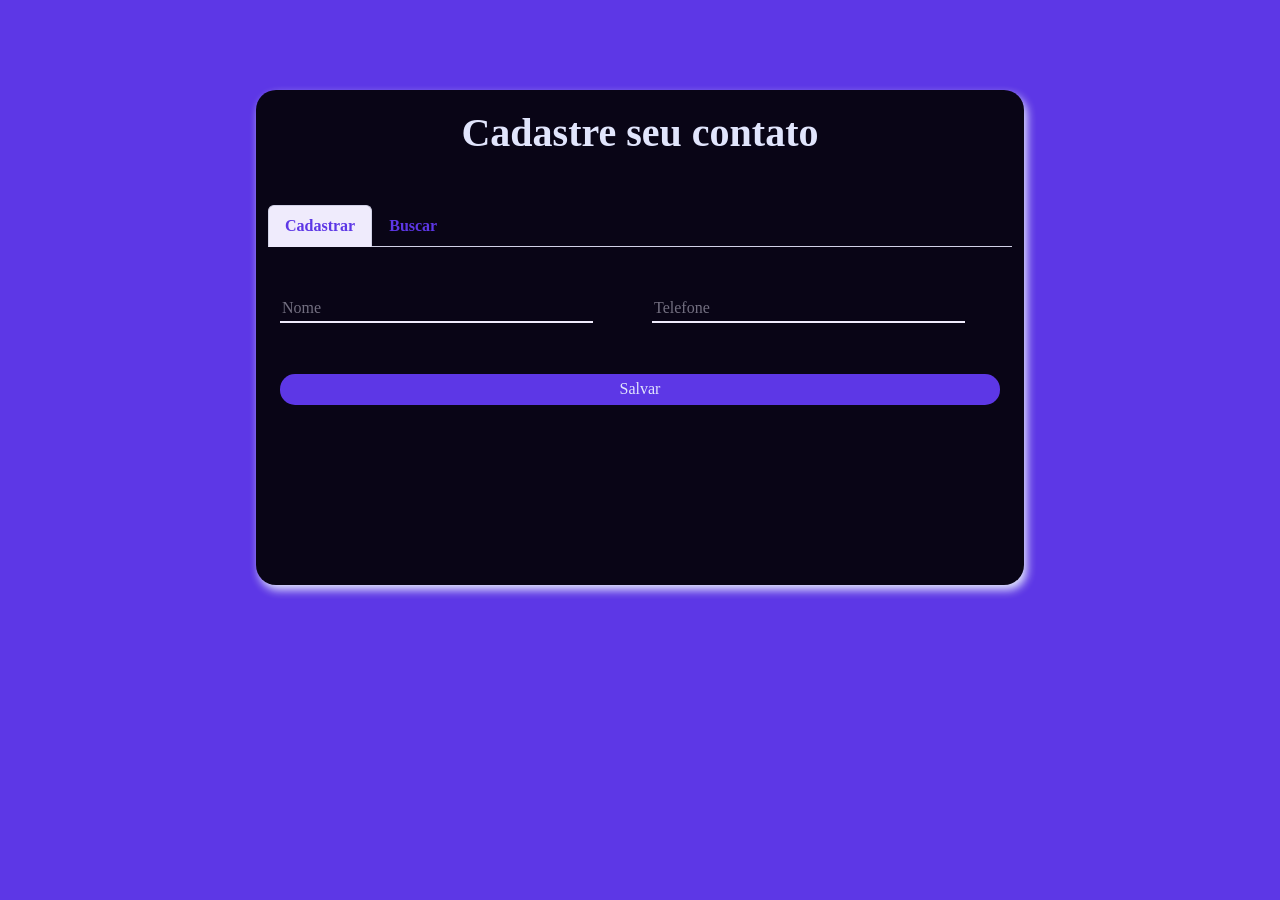
<file: public/index.html>
<!DOCTYPE html>
<html lang="pt-br">

<head>
    <meta charset="UTF-8">
    <meta name="viewport" content="width=device-width, initial-scale=1.0">
    <link rel="stylesheet" href="https://cdnjs.cloudflare.com/ajax/libs/font-awesome/4.7.0/css/font-awesome.min.css">

    <link href="https://cdn.jsdelivr.net/npm/bootstrap@5.3.8/dist/css/bootstrap.min.css" rel="stylesheet"
        integrity="sha384-sRIl4kxILFvY47J16cr9ZwB07vP4J8+LH7qKQnuqkuIAvNWLzeN8tE5YBujZqJLB" crossorigin="anonymous">
    <link rel="stylesheet" href="styleIndex.css">
    <title>API</title>
</head>

<body>



    <div id="tab" class="container">

        <div class="m-5">
            <h1 class="text-center ">Cadastre seu contato</h1>
        </div>
        <ul class="nav nav-tabs" id="myTab" role="tablist">
            <li class="nav-item" role="presentation">
                <button class="nav-link active" id="cadastrar-tab" data-bs-toggle="tab" data-bs-target="#home"
                    type="button" role="tab" aria-controls="home" aria-selected="true">Cadastrar</button>
            </li>
            <li class="nav-item" role="presentation">
                <button class="nav-link" id="buscar-tab" data-bs-toggle="tab" data-bs-target="#profile" type="button"
                    role="tab" aria-controls="profile" aria-selected="false">Buscar</button>
            </li>
        </ul>
        <div class="tab-content" id="myTabContent">
            <div class="tab-pane fade show active" id="home" role="tabpanel" aria-labelledby="home-tab">
                <form action="" class=" container form">
                    <div class="mt-5 row ">
                        <div class="col-md-6 "> <input type="text" placeholder="Nome" id="nome"></div>
                        <div class="col-md-6 "> <input type="text" placeholder="Telefone" id="telefone"></div>
                    </div>
                    <input class="mt-3 w-100 " type="submit" value="Salvar" id="salvar">
                </form>
            </div>
            <div class="tab-pane fade" id="profile" role="tabpanel" aria-labelledby="profile-tab">

                <div class="row mt-5">
                    <div class="col-md-10 d-flex justify-content-center align-items-center">
                        <input type="text" placeholder="Digite um nome" id="buscarContatos">
                    </div>
                    <div class="col-md-2 d-flex justify-content-center align-items-center">
                        <button id="buscar">buscar</button>
                    </div>
                </div>


                <div class="container mt-5" id="div-telefones">
                    <table class="" id="tabela-telefones">
                        <thead>
                            <tr>
                                <td>Id</td>
                                <td>Nome</td>
                                <td>Telefone</td>
                                <td>Ações</td>
                            </tr>
                        </thead>
                        <tbody>
                            
                        </tbody>
                    </table>
                </div>

            </div>
        </div>
    </div>



  

  
    <script src="https://cdn.jsdelivr.net/npm/bootstrap@5.3.8/dist/js/bootstrap.bundle.min.js"
        integrity="sha384-FKyoEForCGlyvwx9Hj09JcYn3nv7wiPVlz7YYwJrWVcXK/BmnVDxM+D2scQbITxI"
        crossorigin="anonymous"></script>
          <script src="script.js"></script>
        
        <div class="modal fade" id="modal-edicao" tabindex="-1" aria-labelledby="exampleModalLabel" aria-hidden="true">
        <div class="modal-dialog modal-dialog-centered">
            <div class="modal-content" id="modal-edicao-contato">
                <div class="modal-header">
                    <h1 class="modal-title fs-5" id="exampleModalLabel">Editando Contato</h1>
                    <button type="button" class="btn-close" data-bs-dismiss="modal" aria-label="Close"></button>
                </div>
                <div class="modal-body">
                    <label for="">Nome</label>
                    <input type="text" id="input-nome-modal">
                    <label for="">Telefone</label>
                    <input type="text" id="input-telefone-modal">
                </div>
                <div class="modal-footer">
                    <button type="button" class="btn btn-secondary" data-bs-dismiss="modal">Fechar</button>
                    <button type="button" class="btn btn-primary" data-bs-toggle="modal" data-bs-target="#modal-confirmar">Salvar</button>
                </button>
                </div>
            </div>
        </div>
    </div>

<!--Modal que é de confirmação para salvar não confundir com o de cima que é para chamar a edição-->
 <div class="modal fade" id="modal-confirmar" tabindex="-1" aria-labelledby="exampleModalLabel" aria-hidden="true">
        <div class="modal-dialog modal-dialog-centered">
            <div class="modal-content" id="modal-edicao-contato">
                <div class="modal-header">
                    <h1 class="modal-title fs-5" id="exampleModalLabel">Tem certeza que deseja salvar?</h1>
                    <button type="button" class="btn-close" data-bs-dismiss="modal" aria-label="Close"></button>
                </div>

                <div class="modal-footer">
                    <button type="button" class="btn btn-danger" data-bs-dismiss="modal">Cancelar</button>
                    <button type="button" class="btn btn-primary" onclick="alterarDados()">Salvar</button>
                </div>
            </div>
        </div>
    </div>


<div class="toast-container position-fixed bottom-0 end-0 p-3" >

    <div class="toast align-items-center text-bg-primary border-0"
        role="alert"
        aria-live="assertive"
        aria-atomic="true"
        id="meuToast">

        <div class="d-flex">
            <div class="toast-body" id="toastMensagem">
                Hello, world! This is a toast message.
            </div>

            <button type="button"
                class="btn-close btn-close-white me-2 m-auto"
                data-bs-dismiss="toast"
                aria-label="Close">
            </button>
        </div>

    </div>

</div>
</body>

</html>
</file>
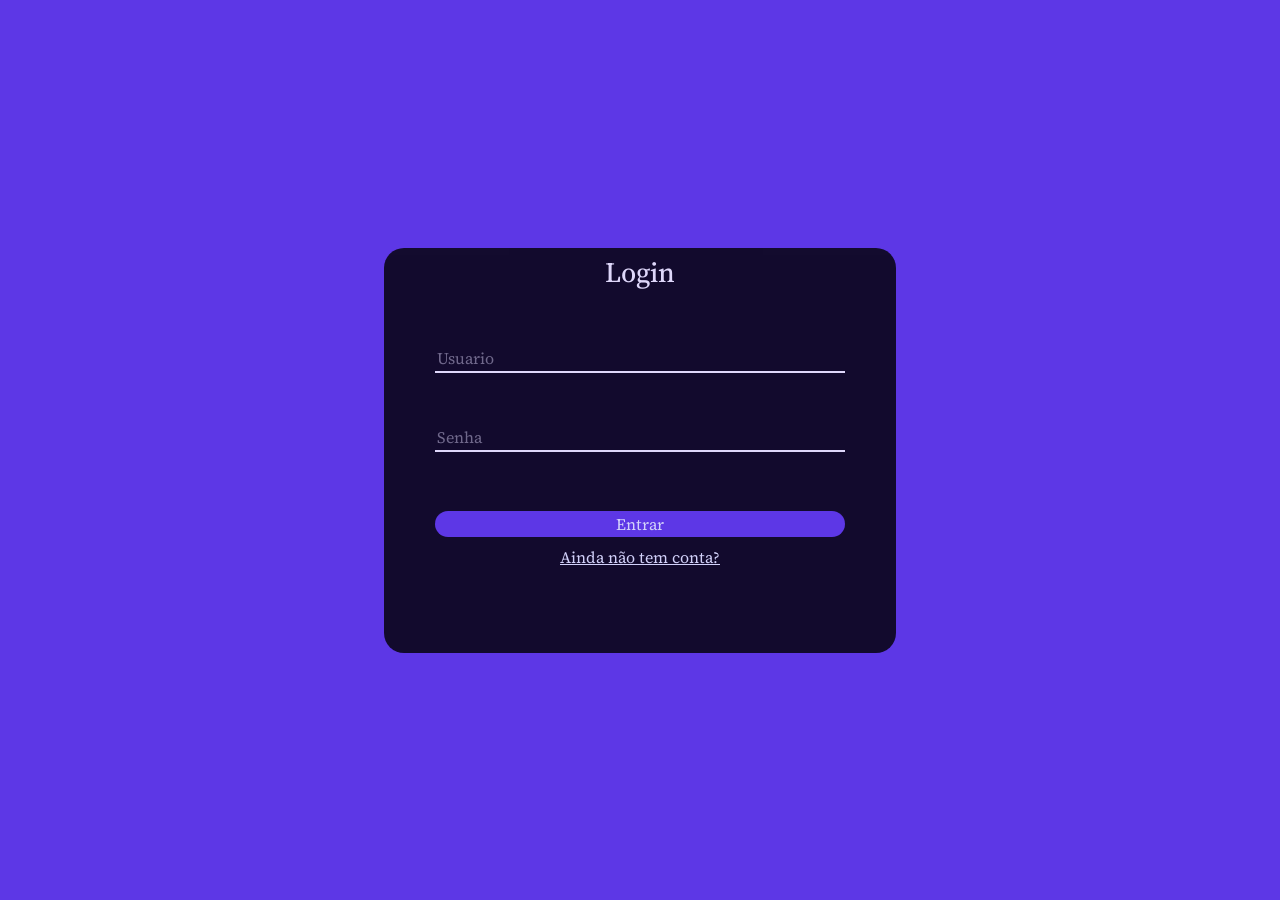
<file: public/login.html>
<!DOCTYPE html>
<html lang="pt-br">
<head>
    <meta charset="UTF-8">
    <meta name="viewport" content="width=device-width, initial-scale=1.0">
    <link rel="preconnect" href="https://fonts.googleapis.com">
<link rel="preconnect" href="https://fonts.gstatic.com" crossorigin>
<link href="https://fonts.googleapis.com/css2?family=Source+Serif+4:wght@400;600;700&display=swap" rel="stylesheet">
    <link href="https://cdn.jsdelivr.net/npm/bootstrap@5.3.8/dist/css/bootstrap.min.css" rel="stylesheet" integrity="sha384-sRIl4kxILFvY47J16cr9ZwB07vP4J8+LH7qKQnuqkuIAvNWLzeN8tE5YBujZqJLB" crossorigin="anonymous">
    <link rel="stylesheet" href="style.css">
    <title>Login</title>
</head>
<body class="container">
    <div class="container d-flex justify-content-center align-items-center" style="height: 100vh">
        <div id="quadro">
            <div class="d-flex justify-content-center mt-2 text-white"><h3>Login</h3></div>
            <div id="div-inf" class="mt-5">
                <input type="text" name="" id="" placeholder="Usuario">
                <input type="text" name="" id="" placeholder="Senha">
            </div>
            <div class="d-flex justify-content-center mt-2 text-white">
                <button>Entrar</button>
            </div>
            <div class="d-flex justify-content-center mt-2 text-white">
                <p><a href="">Ainda não tem conta?</a></p>
            </div>
        </div>
    </div>
 <script src="https://cdn.jsdelivr.net/npm/bootstrap@5.3.8/dist/js/bootstrap.bundle.min.js" integrity="sha384-FKyoEForCGlyvwx9Hj09JcYn3nv7wiPVlz7YYwJrWVcXK/BmnVDxM+D2scQbITxI" crossorigin="anonymous"></script>
</body>
</html>
</file>
<file: public/styleIndex.css>
body{
    background-color:#5D37E6 !important;
     font-family: "Source Serif 4", serif !important;
}
h1{
    padding-top: 3%;
    color: aliceblue !important;
    font-weight: 700 !important;

}

#tab{
    margin-top: 7%;
    height: auto;
    min-height: 55vh;
    width: 60vw;
    border-radius: 20px;
    background-color: black;
    opacity: 90%;
    box-shadow: 3px 5px 10px aliceblue ;
}

#salvar{
    border: none;
    background-color: #5D37E6;
    color: aliceblue;
    border-radius: 15px;
    padding: 0.5%;
    transition: all ease-in 0.3s;
}

#salvar:hover{
    color: black;
    background-color: rgb(10, 250, 1);
}

#buscar{
    border: none;
    background-color: #5D37E6;
    color: aliceblue;
    padding: 0.5%;
    width: 100%;
    height: 100%;
    margin-top: 2%;
    border-radius: 10px;
    transition: all ease-in 0.3s;
}

#nome, #telefone {
    width: 90%;
    border: 0;
    background: none;
    border-bottom: 2px white solid !important;
    outline: none;
    color: aliceblue;
    margin-bottom: 10%;    
}

#buscarContatos{
    width: 100% !important;
    background: none !important;
    
    border: 0 !important;
    border-bottom: 2px white solid !important;
    outline: none !important;
    color: aliceblue!important;

}

#cadastrar-tab, #buscar-tab{
    color: #5D37E6;
    font-weight: 700 !important;
}


#div-telefones{
    background: none !important;
    width: 100% !important;
    
}



#tabela-telefones {
    width: 100%;
    border-collapse: collapse;
    table-layout: fixed;
    color: aliceblue;
    margin-bottom: 5%;
}

#tabela-telefones thead {
    width: 100%;
}

#tabela-telefones thead tr {
    width: 100%;
    border: 2px solid #5D37E6;
}

#tabela-telefones tbody {
    width: 100%;
}

#tabela-telefones th,
#tabela-telefones td {
     border: 2px solid #5D37E6;
    text-align: center;
    padding: 4px;
}

#modal-edicao-contato{
    background-color: black !important;
    border: #5D37E6 solid 2px;
}

#input-nome-modal, #input-telefone-modal{
    width: 100%;
    border: 0;
    background: none;
    border-bottom: 2px white solid !important;
    outline: none;
    color: aliceblue;
    margin-bottom: 10%;    
}

#meuToast{
    background-color: black !important;
    border: #2a00c4 2px solid !important;
}


@media (max-width: 768px) {

    #tab {
        width: 95vw;
        margin-top: 5%;
        padding: 10px;
    }

    #tabela-telefones {
        width: 100%;
        font-size: 12px;
    }

    #tabela-telefones th,
    #tabela-telefones td {
        padding: 6px 3px;
        word-break: break-word;
    }

}
</file>
<file: public/style.css>
body{
    background-color: #5D37E6 !important;
     font-family: "Source Serif 4", serif;
}

#quadro{
    height: 45svh;
    width: 40vw;
    border-radius: 20px;
    background-color: black;
    opacity: 80%;
}


#div-inf input
{
    width: 80%;
    margin-left: 10%;
    border: 0;
    background: none;
    border-bottom: 2px white solid;
    outline: none;
    color: aliceblue;
    margin-bottom: 10%;    
}



button{
    width: 80%;
    border: none;
    background-color: #5D37E6;
    color: aliceblue;
    border-radius: 15px;
}

button:hover{
    color: black;
    background-color: rgb(10, 250, 1);
}



a{
    color: aliceblue;
}
</file>
